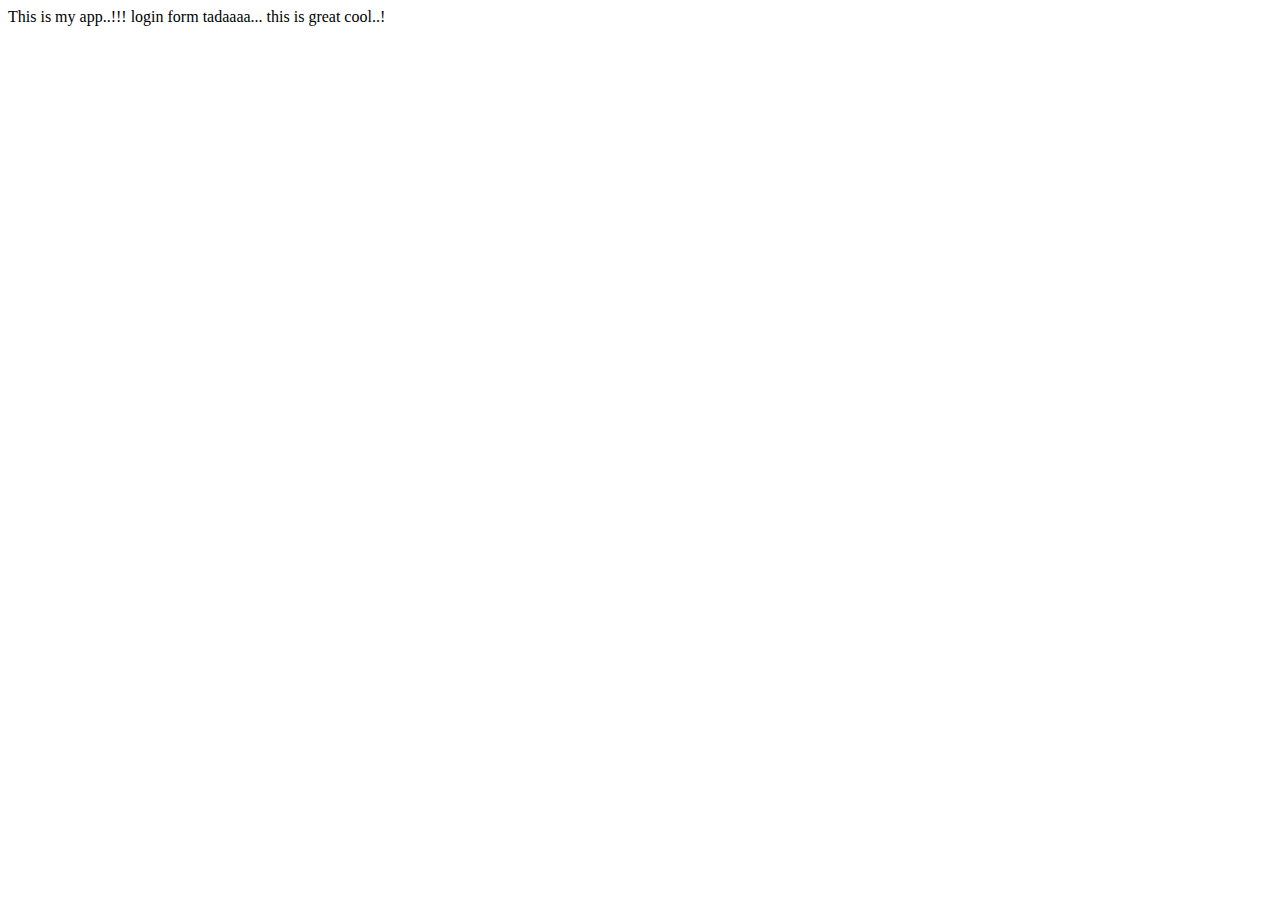
<file: index.html>
<!DOCTYPE html>
<html lang="en">
<head>
    <meta charset="UTF-8">
    <meta http-equiv="X-UA-Compatible" content="IE=edge">
    <meta name="viewport" content="width=device-width, initial-scale=1.0">
    <title>My app</title>
</head>
<body>
    This is my app..!!!
    login form
    tadaaaa...
    this is great
    cool..!
</body>
</html>
</file>
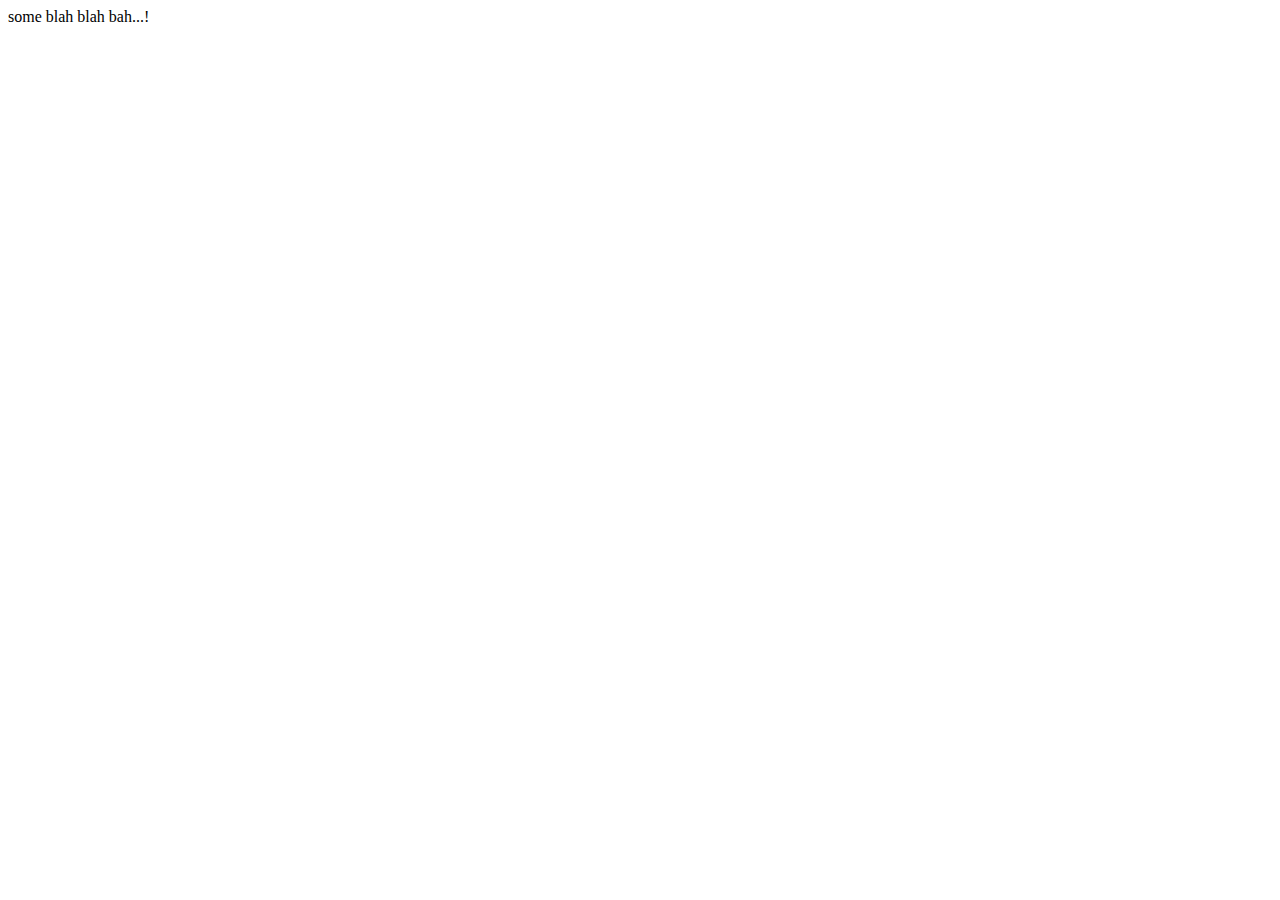
<file: extra.html>
<!DOCTYPE html>
<html lang="en">
<head>
    <meta charset="UTF-8">
    <meta http-equiv="X-UA-Compatible" content="IE=edge">
    <meta name="viewport" content="width=device-width, initial-scale=1.0">
    <title>Document</title>
</head>
<body>
    some blah blah bah...!
</body>
</html>
</file>
